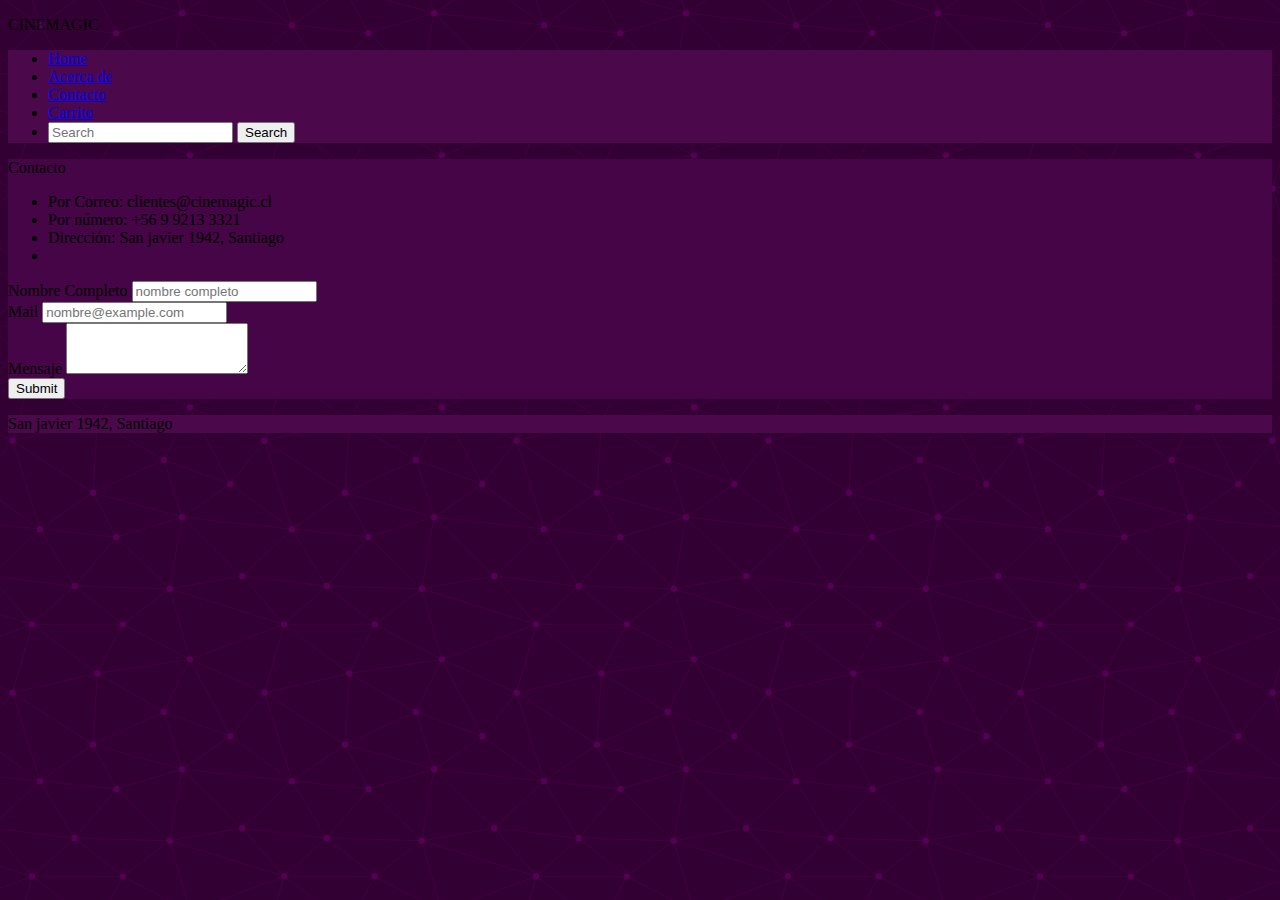
<file: Contacto.html>
<!DOCTYPE html>
<html lang="en">
<head>
    <meta charset="UTF-8">
    <meta http-equiv="X-UA-Compatible" content="IE=edge">
    <meta name="viewport" content="width=device-width, initial-scale=1.0">
    <link href="https://cdn.jsdelivr.net/npm/bootstrap@5.3.2/dist/css/bootstrap.min.css" rel="stylesheet" integrity="sha384-T3c6CoIi6uLrA9TneNEoa7RxnatzjcDSCmG1MXxSR1GAsXEV/Dwwykc2MPK8M2HN" crossorigin="anonymous">
    <link rel="stylesheet" href="style.css">
    <title>Document</title>
</head>
<body class="bg-body">
    <header>
        <p class="h1 text-center m-3 fw-lighter font-monospace">CINEMAGIC</p>
    </header>
        
    <!-- NAVBAR -->
    <nav class="navbar navbar-expand-lg bg-custom-nav">
        <div class="container-fluid">
            <ul class="navbar-nav">
                <li class="nav-item"><a href="./index.html" class="nav-link link-light">Home</a></li>
                <li class="nav-item"><a href="./Nosotros.html" class="nav-link link-light">Acerca de</a></li>
                <li class="nav-item"><a href="./Contacto.html" class="nav-link link-light">Contacto</a></li>
                <li class="nav-item"><a href="./Carrito.html" class="nav-link link-light">Carrito</a></li>
                <li class="nav-item">
                    <form action="" class="d-flex" role="search">
                        <input class="form-control me-2" type="search" placeholder="Search" aria-label="Search">
                        <button class="btn btn-outline-light" type="submit">Search</button>
                    </form>
                </li>
            </ul>
        </div>        
    </nav>
    <!-- CONTENIDO --> 
    <div class="container text-fluid text-start mt-3 bg-highlight rounded">
        <div class="my-2">
            <p class="h3 text-white">Contacto</p>
            <ul class="list-group list-group-flush rounded">
                <li class="list-group-item">Por Correo: clientes@cinemagic.cl</li>
                <li class="list-group-item">Por número: +56 9 9213 3321</li>
                <li class="list-group-item">Dirección: San javier 1942, Santiago</li>
                <li class="list-group-item"></li>
            </ul>
        </div>
        <div class="my-2 p-3">
            <div class="mb-3">
                <label for="exampleFormControlInput1" class="form-label text-white">Nombre Completo</label>
                <input type="nombre" class="form-control" id="exampleFormControlInpu12" placeholder="nombre completo">
            </div>
            <div class="mb-3">
                <label for="exampleFormControlInput2" class="form-label text-white">Mail</label>
                <input type="mail" class="form-control" id="exampleFormControlInput2" placeholder="nombre@example.com">
            </div>
            <div class="mb-3">
                <label for="exampleFormControlTextarea1" class="form-label text-white">Mensaje</label>
                <textarea class="form-control" id="exampleFormControlTextarea1" rows="3"></textarea>
            </div>
            <div class="mb-3">
                <button class="btn btn-primary btn-outline-dark text-white" type="submit">Submit</button>
            </div>
        </div>
    </div>
    <!-- FOOTER -->
    <footer class="bg-custom-nav text-light text-center p-2 align-middle">
        <p>San javier 1942, Santiago</p>
    </footer>
    <script src="https://cdn.jsdelivr.net/npm/@popperjs/core@2.11.8/dist/umd/popper.min.js" integrity="sha384-I7E8VVD/ismYTF4hNIPjVp/Zjvgyol6VFvRkX/vR+Vc4jQkC+hVqc2pM8ODewa9r" crossorigin="anonymous"></script>
    <script src="https://cdn.jsdelivr.net/npm/bootstrap@5.3.2/dist/js/bootstrap.min.js" integrity="sha384-BBtl+eGJRgqQAUMxJ7pMwbEyER4l1g+O15P+16Ep7Q9Q+zqX6gSbd85u4mG4QzX+" crossorigin="anonymous"></script>
</body>
</html>
</file>
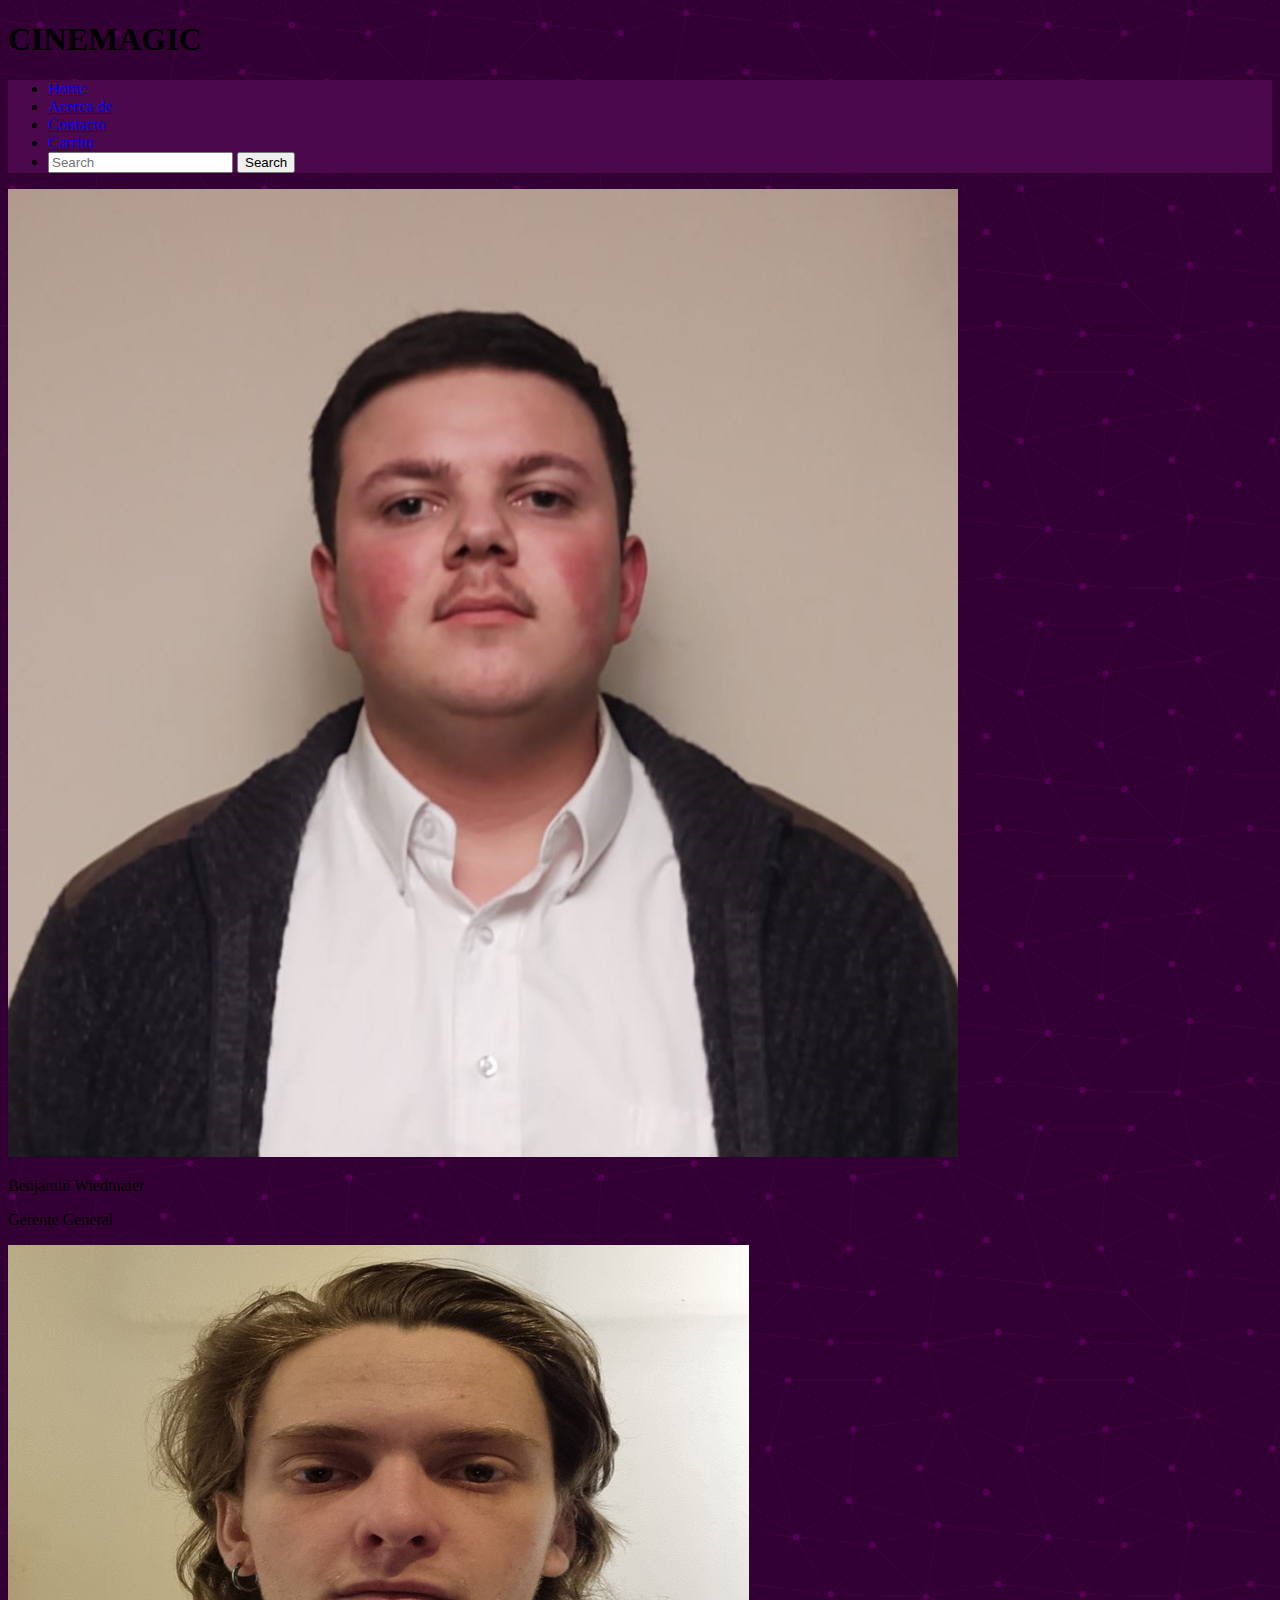
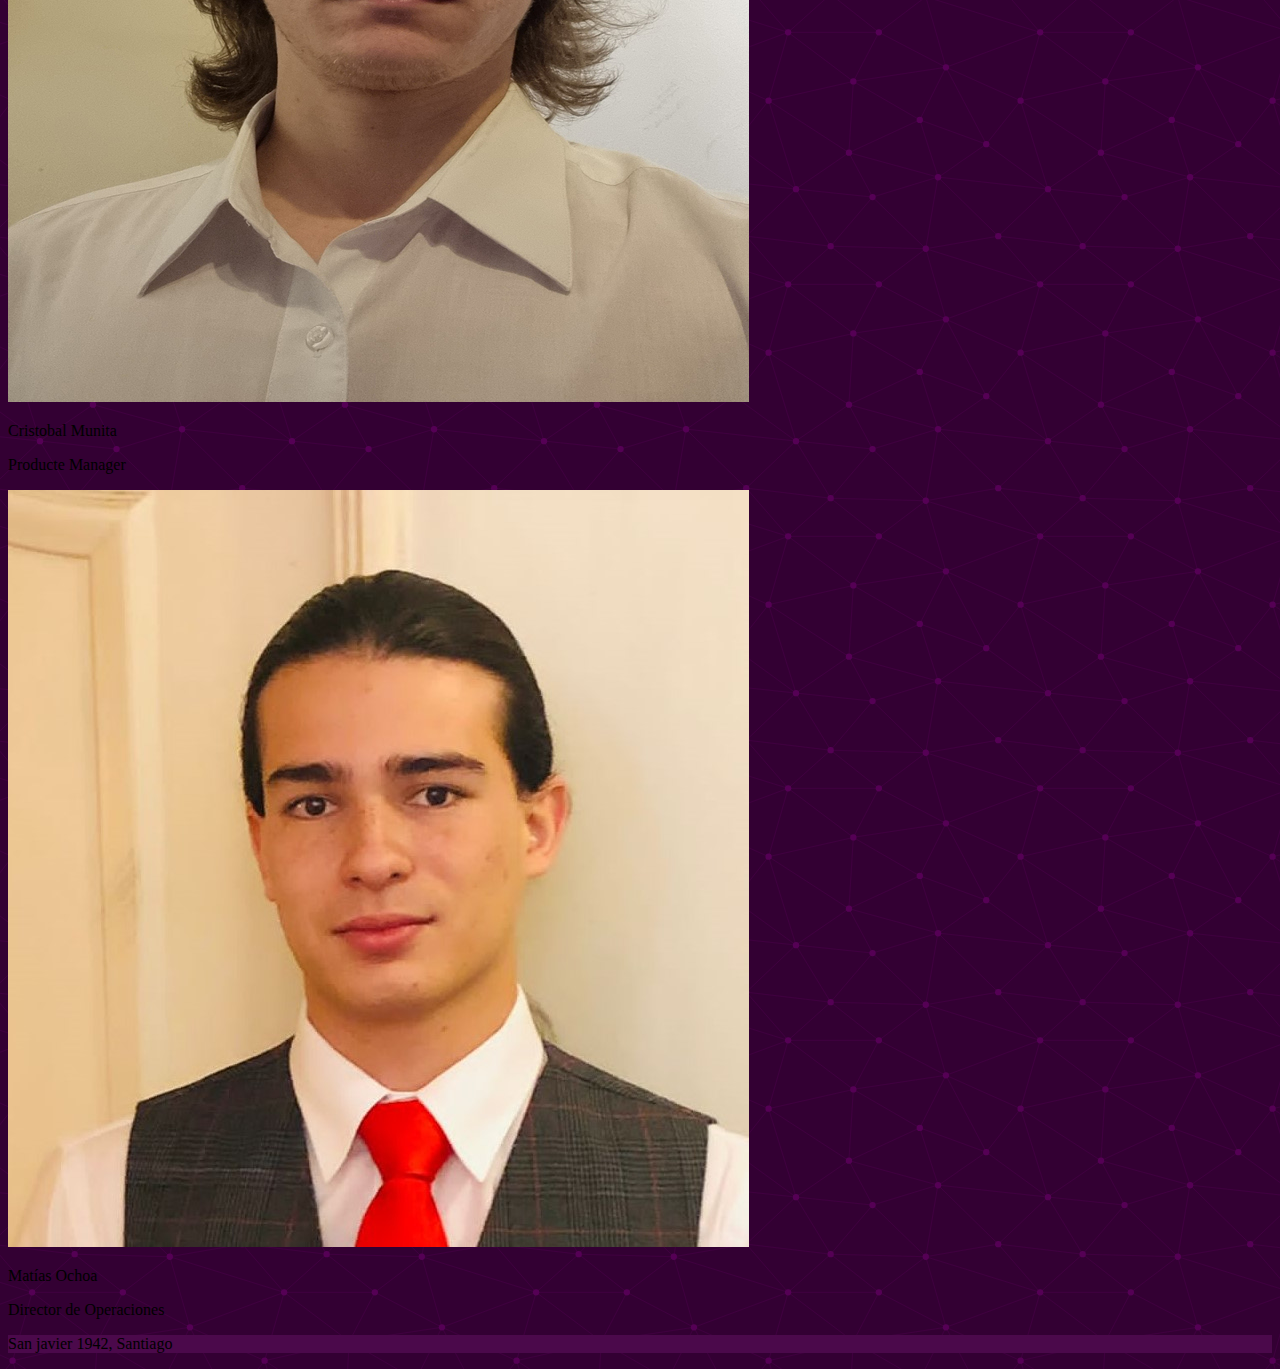
<file: Nosotros.html>
<!DOCTYPE html>
<html lang="en">
<head>
    <meta charset="UTF-8">
    <meta http-equiv="X-UA-Compatible" content="IE=edge">
    <meta name="viewport" content="width=device-width, initial-scale=1.0">
    <link href="https://cdn.jsdelivr.net/npm/bootstrap@5.3.2/dist/css/bootstrap.min.css" rel="stylesheet" integrity="sha384-T3c6CoIi6uLrA9TneNEoa7RxnatzjcDSCmG1MXxSR1GAsXEV/Dwwykc2MPK8M2HN" crossorigin="anonymous">
    <link rel="stylesheet" href="style.css">

    <title>Document</title>
</head>
<body class="bg-body">
    <header>
        <h1 class="text-center m-3 fw-lighter font-monospace">CINEMAGIC</h1>
    </header>
    <!-- NAVBAR -->
    <nav class="navbar navbar-expand-lg bg-custom-nav">
        <div class="container-fluid">
            <ul class="navbar-nav p-1">
                <li class="nav-item"><a href="./index.html" class="nav-link link-light">Home</a></li>
                <li class="nav-item"><a href="./Nosotros.html" class="nav-link link-light">Acerca de</a></li>
                <li class="nav-item"><a href="./Contacto.html" class="nav-link link-light">Contacto</a></li>
                <li class="nav-item"><a href="./Carrito.html" class="nav-link link-light">Carrito</a></li>
                <li class="nav-item">
                    <form action="" class="d-flex" role="search">
                        <input class="form-control me-2" type="search" placeholder="Search" aria-label="Search">
                        <button class="btn btn-outline-light" type="submit">Search</button>
                    </form>
                </li>
            </ul>
        </div>        
    </nav>
    <div class="container text-fluid text-center mt-3">
        <div class="row align-items-start">
            <div class="col">
                <img src="./img/benja.jpg" alt="" class="rounded-circle img-fluid">
                <p class="h3">Benjamín Wiedmaier</p>
                <p>Gerente General</p>
            </div>
            <div class="col">
                <img src="./img/munita.jpg" alt="" class="rounded-circle img-fluid">
                <p class="h3">Cristobal Munita</p>
                <p>Producte Manager</p>
            </div>
            <div class="col">
                <img src="./img/mati.jpg" alt="" class="rounded-circle img-fluid">
                <p class="h3">Matías Ochoa</p>
                <p>Director de Operaciones</p>
            </div>
        </div>
    </div>
    <!-- FOOTER -->
    <footer class="bg-custom-nav text-light text-center p-2 align-middle">
        <p>San javier 1942, Santiago</p>
    </footer>

    <script src="https://cdn.jsdelivr.net/npm/@popperjs/core@2.11.8/dist/umd/popper.min.js" integrity="sha384-I7E8VVD/ismYTF4hNIPjVp/Zjvgyol6VFvRkX/vR+Vc4jQkC+hVqc2pM8ODewa9r" crossorigin="anonymous"></script>
    <script src="https://cdn.jsdelivr.net/npm/bootstrap@5.3.2/dist/js/bootstrap.min.js" integrity="sha384-BBtl+eGJRgqQAUMxJ7pMwbEyER4l1g+O15P+16Ep7Q9Q+zqX6gSbd85u4mG4QzX+" crossorigin="anonymous"></script>
</body>
</html>
</file>
<file: style.css>
.bg-custom-nav {
    background-color: #4b094b; 
}


.bg-body{
        background-color: #330033;
        background-image: url("data:image/svg+xml,%3Csvg xmlns='http://www.w3.org/2000/svg' width='252' height='252' viewBox='0 0 800 800'%3E%3Cg fill='none' stroke='%23404' stroke-width='2.2'%3E%3Cpath d='M769 229L1037 260.9M927 880L731 737 520 660 309 538 40 599 295 764 126.5 879.5 40 599-197 493 102 382-31 229 126.5 79.5-69-63'/%3E%3Cpath d='M-31 229L237 261 390 382 603 493 308.5 537.5 101.5 381.5M370 905L295 764'/%3E%3Cpath d='M520 660L578 842 731 737 840 599 603 493 520 660 295 764 309 538 390 382 539 269 769 229 577.5 41.5 370 105 295 -36 126.5 79.5 237 261 102 382 40 599 -69 737 127 880'/%3E%3Cpath d='M520-140L578.5 42.5 731-63M603 493L539 269 237 261 370 105M902 382L539 269M390 382L102 382'/%3E%3Cpath d='M-222 42L126.5 79.5 370 105 539 269 577.5 41.5 927 80 769 229 902 382 603 493 731 737M295-36L577.5 41.5M578 842L295 764M40-201L127 80M102 382L-261 269'/%3E%3C/g%3E%3Cg fill='%23505'%3E%3Ccircle cx='769' cy='229' r='10'/%3E%3Ccircle cx='539' cy='269' r='10'/%3E%3Ccircle cx='603' cy='493' r='10'/%3E%3Ccircle cx='731' cy='737' r='10'/%3E%3Ccircle cx='520' cy='660' r='10'/%3E%3Ccircle cx='309' cy='538' r='10'/%3E%3Ccircle cx='295' cy='764' r='10'/%3E%3Ccircle cx='40' cy='599' r='10'/%3E%3Ccircle cx='102' cy='382' r='10'/%3E%3Ccircle cx='127' cy='80' r='10'/%3E%3Ccircle cx='370' cy='105' r='10'/%3E%3Ccircle cx='578' cy='42' r='10'/%3E%3Ccircle cx='237' cy='261' r='10'/%3E%3Ccircle cx='390' cy='382' r='10'/%3E%3C/g%3E%3C/svg%3E");
}

.bg-highlight{
    /* background-color: #FFD700; */
    background-color: rgba(70, 5, 70, 1);
}
</file>
